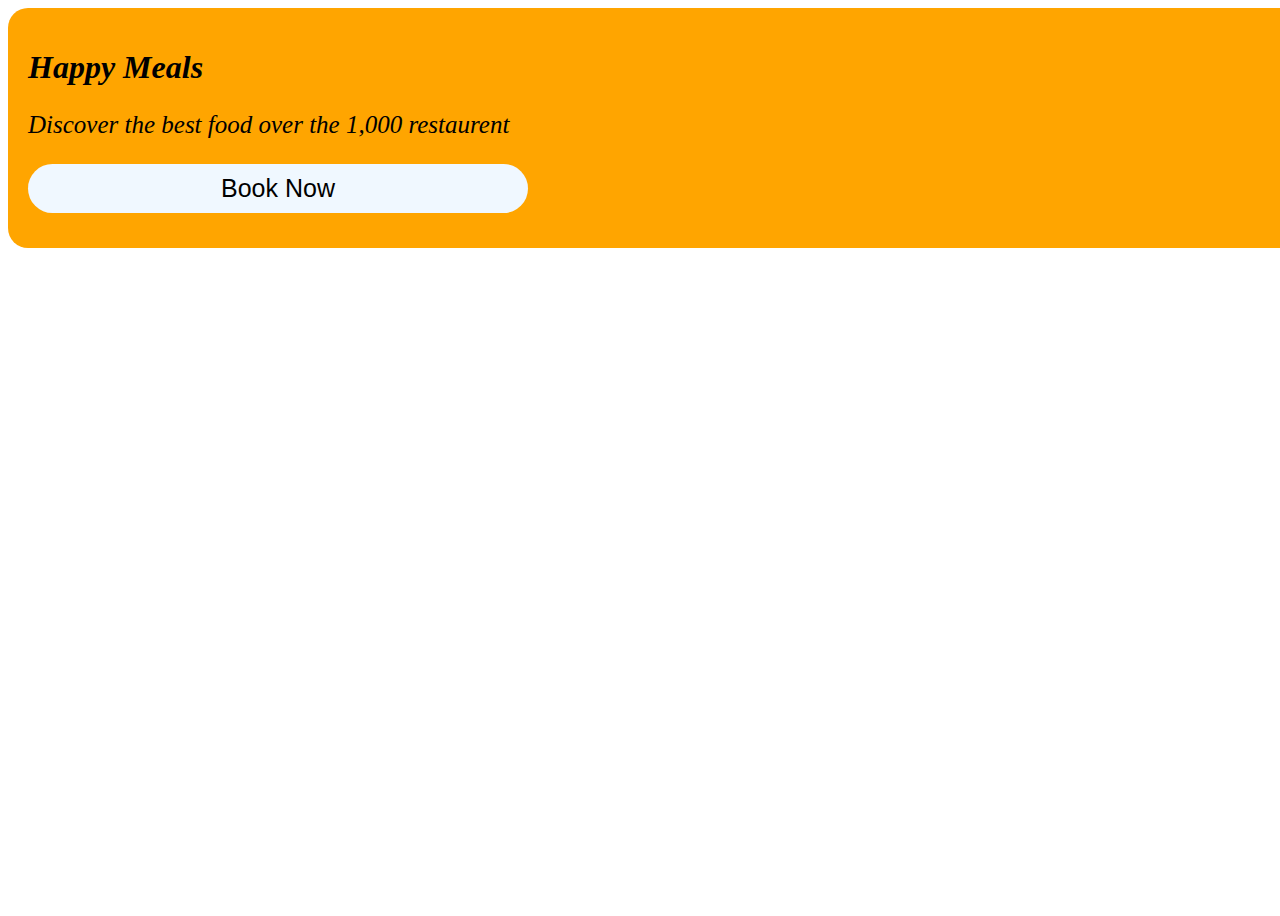
<file: index.html>
<!DOCTYPE html>
<html lang="en">
<head>
    <meta charset="UTF-8">
    <meta http-equiv="X-UA-Compatible" content="IE=edge">
    <meta name="viewport" content="width=device-width, initial-scale=1.0">
    <title>Document</title>
    <link rel="stylesheet" href="food.css">
    <link rel="stylesheet" href="https://cdn.jsdelivr.net/npm/bootstrap@4.6.2/dist/css/bootstrap.min.css" integrity="sha384-xOolHFLEh07PJGoPkLv1IbcEPTNtaed2xpHsD9ESMhqIYd0nLMwNLD69Npy4HI+N" crossorigin="anonymous">
    <script src="https://cdn.jsdelivr.net/npm/jquery@3.5.1/dist/jquery.slim.min.js" integrity="sha384-DfXdz2htPH0lsSSs5nCTpuj/zy4C+OGpamoFVy38MVBnE+IbbVYUew+OrCXaRkfj" crossorigin="anonymous"></script>
    <script src="https://cdn.jsdelivr.net/npm/bootstrap@4.6.2/dist/js/bootstrap.bundle.min.js" integrity="sha384-Fy6S3B9q64WdZWQUiU+q4/2Lc9npb8tCaSX9FK7E8HnRr0Jz8D6OP9dO5Vg3Q9ct" crossorigin="anonymous"></script>
</head>
<body>
    <div class="bgimg d-flex flex-column justify-content-end">
        <div class="layoutcard">
            <h1><em>Happy Meals</em></h1>
           <p class="paraline">Discover the best food over the 1,000 restaurent</p>
           <div class="text-center">
            <a href="menu.html" target="_blank"><button class="btn1">Book Now</button></a>
        </div>
           

        </div>
    </div>   
</body>
</html>
</file>
<file: food.css>
.bgimg{
    background-image:url("https://img.freepik.com/free-photo/top-view-indian-food-assortment_23-2148747714.jpg?w=1060&t=st=1668580420~exp=1668581020~hmac=cbc6d684b3eccd1fa6d7957df90445aed2fcb1482e37fd5acfbb31387d721c64");
    height:100vh;
    width:100vw;
    background-size: cover;
}
.layoutcard{
    background-color:orange;
    height:200px;
    width:100%;
    border-radius:20px;
    padding: 20px;

}
.paraline{
    font-size:25px;
    font-style: italic;
}
.btn1{
    background-color: aliceblue;
    border-radius:25px;
    border-width: 0px;
    width:500px;
    padding: 10px;
    font-size:25px; ;

}
</file>
